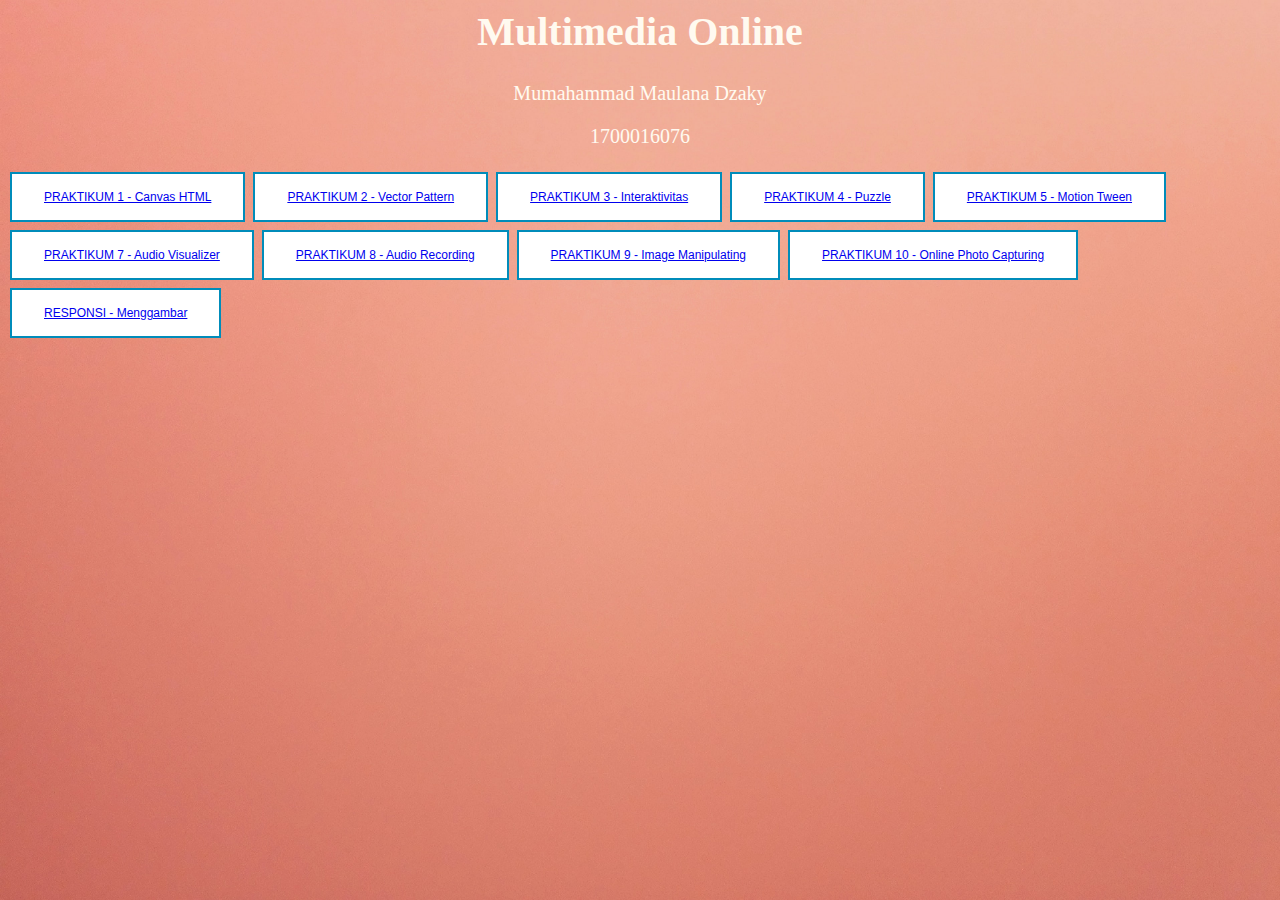
<file: index.html>
<html>
<head>
<title>Multimedia Online</title>
<style>
  body {
    background-image: url('bg1.jpg');
    background-repeat: no-repeat;
    background-attachment: fixed; 
    background-size: 100% 100%;
    color: #FFFAF0;
  }
  
  title{text-align: center;}
  h1{text-align: center;font-size:40px;}
  p{text-align: center;font-size:20;}
  
  .button {
  border: none;
  color: white;
  padding: 16px 32px;
  text-align: center;
  text-decoration: none;
  display: inline-block;
  font-size: 12px;
  margin: 4px 2px;
  transition-duration: 0.4s;
  cursor: pointer;
}

.button2 {
  background-color: white; 
  color: black; 
  border: 2px solid #008CBA;
}

.button2:hover {
  background-color: #008CBA;
  color: white;
}

.dropdown-content a:hover {background-color: #ddd;}

.dropdown:hover .dropdown-content {display: block;}

.dropdown:hover .dropbtn {background-color: #3e8e41;}
</style>
</head>
<body>
<h1>Multimedia Online</h1>
<p>Mumahammad Maulana Dzaky</p>
<p>1700016076</p>
<button class="button button2"><a href="praktikum_1_1700016076.html">PRAKTIKUM 1 - Canvas HTML</a></button>
<button class="button button2"><a href="praktikum_2_1700016076.html">PRAKTIKUM 2 - Vector Pattern</a></button>
<button class="button button2"><a href="praktikum_3_1700016076.html">PRAKTIKUM 3 - Interaktivitas</a></button>
  <button class="button button2"><a href="praktikum_4_1700016076.html">PRAKTIKUM 4 - Puzzle</a></button>
  <button class="button button2"><a href="praktikum_5_1700016076.html">PRAKTIKUM 5 - Motion Tween</a></button>
  <button class="button button2"><a href="praktikum_7_1700016076/praktikum_7_1700016076.html">PRAKTIKUM 7 - Audio Visualizer</a></button>
  <button class="button button2"><a href="praktikum_8_1700016076.html">PRAKTIKUM 8 - Audio Recording</a></button>
<button class="button button2"><a href="praktikum_9_1700016076.html">PRAKTIKUM 9 - Image Manipulating</a></button>
<button class="button button2"><a href="praktikum_10_1700016076.html">PRAKTIKUM 10 - Online Photo Capturing</a></button>
<button class="button button2"><a href="responsi_menggambar/responsi.html">RESPONSI - Menggambar</a></button>
</body>
</html>
</file>
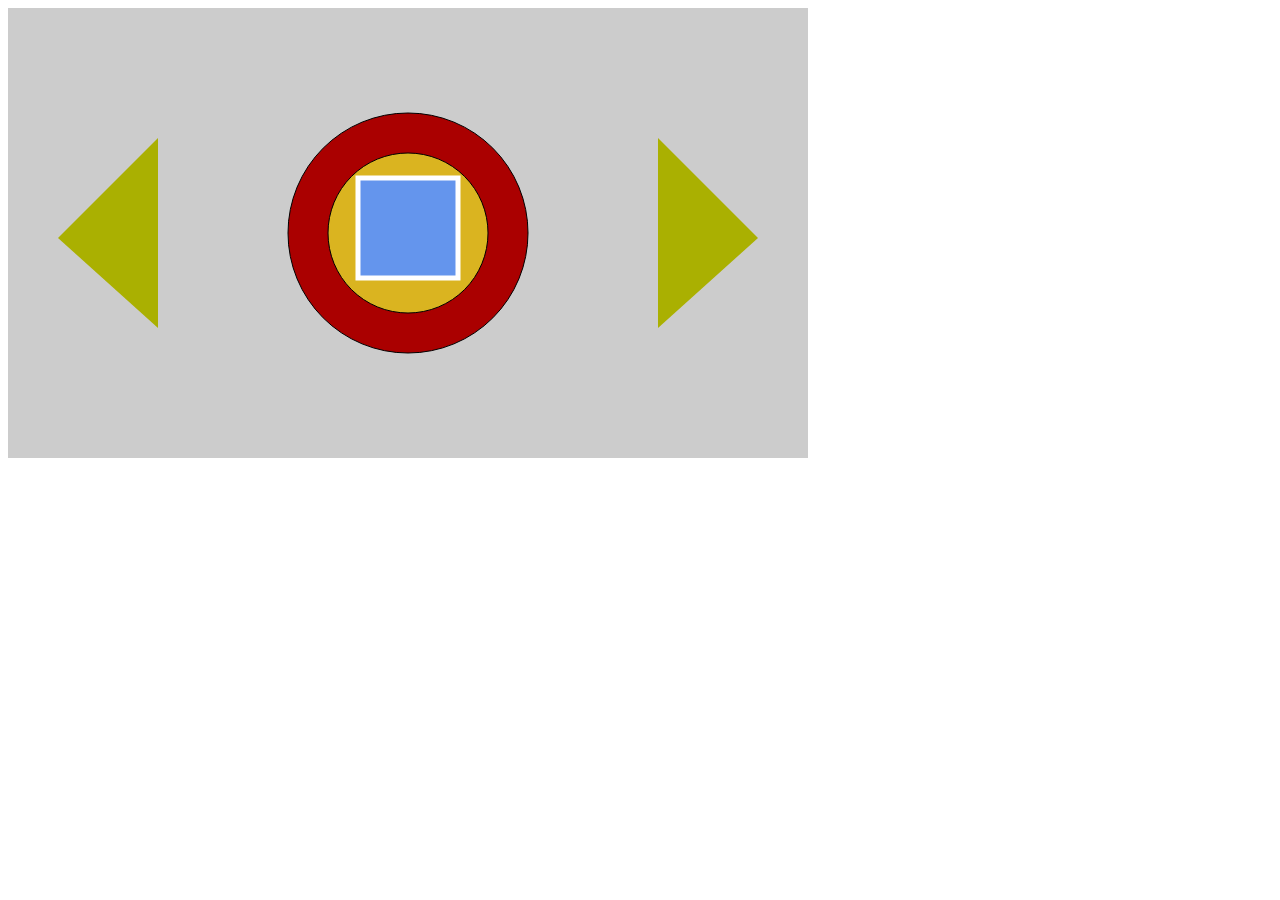
<file: praktikum_1_1700016076.html>
<!DOCTYPE html>
<html>
<head>
<title>My first Canvas App</title>
<style type="text/css">
canvas {
background-color: #ccc;
}
;
</style>
</head>
<body>
<canvas width="800px" height="450px" id="canvas"></canvas>
<script type="text/javascript">
var c = document.getElementById('canvas');
var ctx = c.getContext('2d');

//lingkaran
ctx.beginPath();
ctx.arc(400, 225, 120, 0, 2 * Math.PI);
ctx.fillStyle = "#aa0000";
ctx.fill();
ctx.stroke();

ctx.beginPath();
ctx.arc(400, 225, 80, 0, 2 * Math.PI);
ctx.fillStyle = "#dab420";
ctx.fill();
ctx.stroke();
//persegi
ctx.beginPath();
ctx.lineWidth = "5";
ctx.strokeStyle = "white";
ctx.rect(350, 170, 100, 100);
ctx.fillStyle = "#6495ed";
ctx.fill();
ctx.stroke();
ctx.beginPath();
ctx.moveTo(650, 130);
ctx.lineTo(650, 320);
ctx.lineTo(750, 230);
ctx.closePath();
ctx.fillStyle = "#aab001";
ctx.fill();
ctx.beginPath();
ctx.moveTo(150, 130);
ctx.lineTo(150, 320);
ctx.lineTo(50, 230);
ctx.closePath();
ctx.fillStyle = "#aab001";
ctx.fill();
</script>
</body>
</html>
</file>
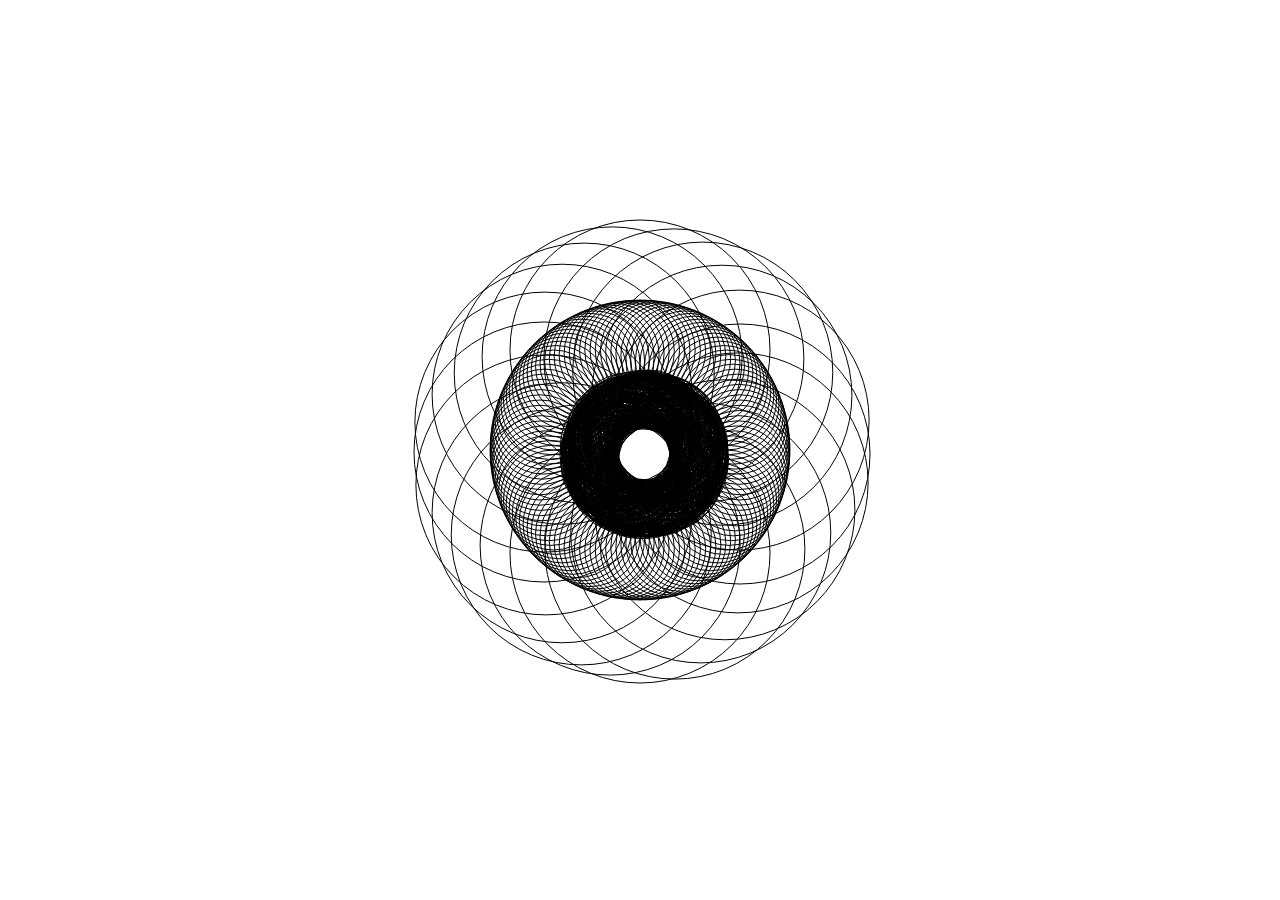
<file: praktikum_2_1700016076.html>
<html>
<head>
	<title>Canvas Pattern Art</title>
</head>
<style type="text/css">
	body {
		position: relative;
		margin : 0px;
	}
	#layer1{
		z-index: 1;
		position: absolute;
		width: 100%;
	}
	#layer2{
		z-index: 3;
		position: absolute;
		width: 100%;
	}
	#layer3{
		z-index: 2;
		position: absolute;
		width: 100%;
	}
</style>
<body onresize="init()">
<canvas id="layer1"></canvas>
<canvas id="layer2"></canvas>
<canvas id="layer3"></canvas>
<script type="text/javascript">
	var layer1, layer2, layer3, ctx1, ctx2,ctx3,screenW, screenH;
	function init() {
		layer1=document.getElementById('layer1');
		layer2=document.getElementById('layer2');
		layer3=document.getElementById('layer3');
		ctx1=layer1.getContext('2d');
		ctx2=layer2.getContext('2d');
		ctx3=layer3.getContext('2d');
		screenW=window.innerWidth;
		screenH=window.innerHeight;
		layer1.width=screenW;
		layer1.height=screenH;
		layer2.width=screenW;
		layer2.height=screenH;
		layer3.width=screenW;
		layer3.height=screenH;
		draw(ctx3, 50, 55, 10, 300);
		draw(ctx2, 200, 130, 5, 20);
		draw(ctx1, 200, 50, 0, 120);
	}
	function draw(contex,radius,circleSize,randomSize,totalObject)
	{
		contex.clearRect(0,0,screenW,screenH);
		var total_dot=totalObject;
		var radius=radius;
		var dots=[];
		for (var i=1; i<=total_dot;i++){
			sudut = 360/total_dot*i;
			posx = Math.cos(sudut*(Math.PI/180))*radius/2;
			posy = Math.sin(sudut*(Math.PI/180))*radius/2;
			var newPosx=posx+(screenW/2);
			var newPosy=posy+(screenH/2);
			var randSize=randomSize;
			var random1=Math.floor((Math.random() * randSize));
			var random2=Math.floor((Math.random() * randSize));
			createCircle(contex,newPosx+random1,newPosy+random2,circleSize);
		}
	}
	function createCircle(context,x,y,size)
	{
		context.beginPath();
		context.arc(x,y,size,0,2*Math.PI);
		context.stroke();
	}
	init();
</script>
</body>
</html>
</file>
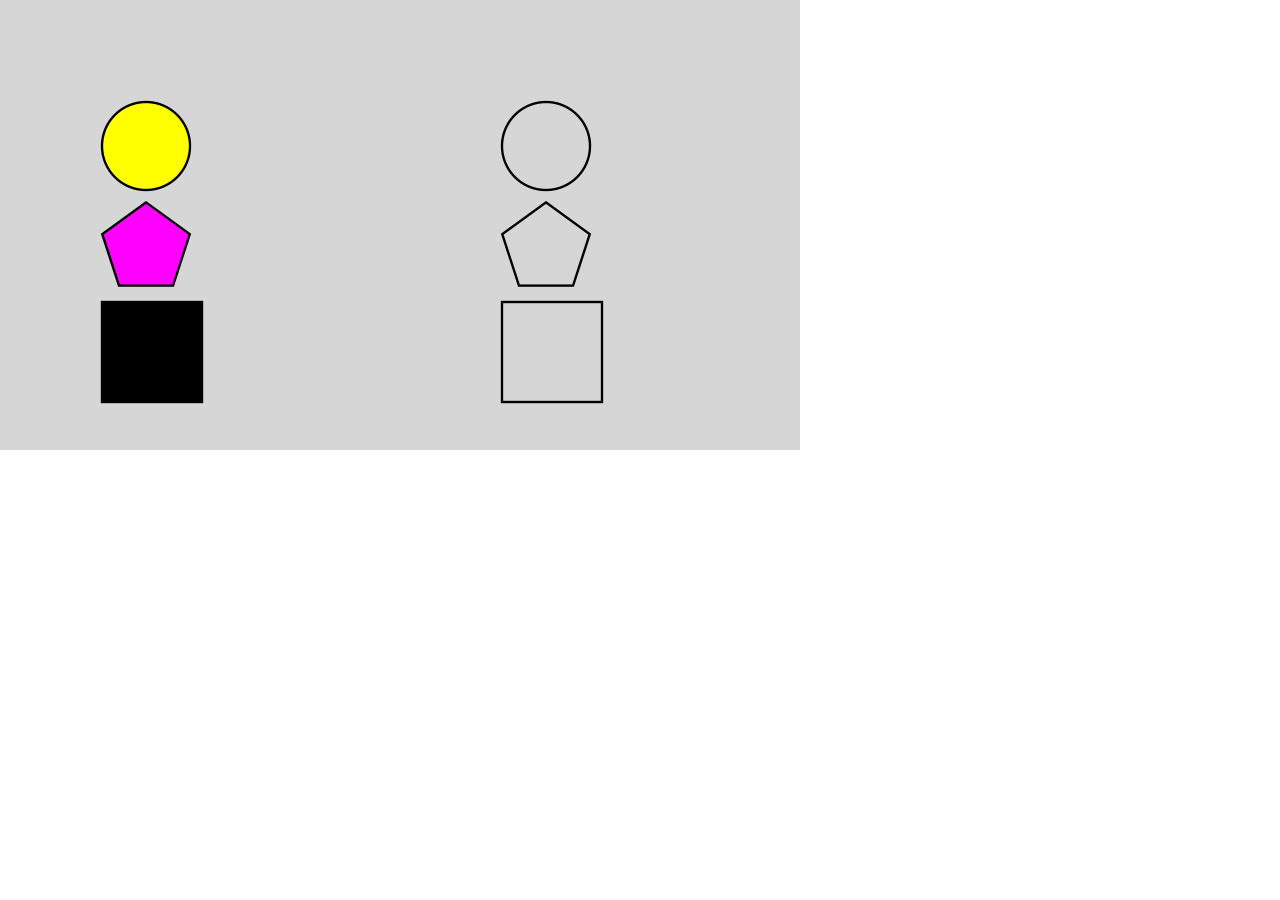
<file: praktikum_4_1700016076.html>
<html>
<head>
<title>Drag Drop OOP</title>
<head>
<style type="text/css">
body{
margin:0;
}
canvas{
position: absolute;
background-color: #cccc;
}
</style>
<body>
<script>
var sprites=[], targets=[];
function startGame() {
myApp.start();
for(var i=1; i<4; i++)
{
sprites[i]=new sprite('assets/obj_'+i+'.png',100,i*100);
targets[i]=new sprite('assets/target_'+i+'.png',500,i*100);
dragable(sprites[i],targets[i]);
}
}
var myApp = {
canvas : document.createElement("canvas"),
start : function() {
this.canvas.width = 800;
this.canvas.height = 450;
this.context = this.canvas.getContext("2d");
document.body.insertBefore(this.canvas,
document.body.childNodes[0]);
this.interval = setInterval(appLoop, 20);
},
clear : function() {
this.context.clearRect(0, 0, this.canvas.width,
this.canvas.height);
}
}
function sprite(url,x,y)
{
this.x=x;
this.y=y;
this.width=100;
this.height=100;
var ctx=myApp.context;
var imgObject= new Image();
imgObject.src = url;
ctx.drawImage(imgObject,this.x,this.y);
this.update=function()
{
ctx.drawImage(imgObject,this.x,this.y);
}
}
function appLoop()
{
myApp.clear();
for(var i=1; i<4;i++)
{
targets[i].update();
//sprites[i].update();
}
for(var i=1; i<4;i++)
{
//targets[i].update();
sprites[i].update();
}
}
function dragable(sprite,target)
{
var offsetX, offsetY;
document.body.addEventListener('mousedown',function(e)
{
offsetX=e.clientX-sprite.x;
offsetY=e.clientY-sprite.y;
if(mouseIsOver(e.clientX,e.clientY,sprite))
{
document.body.addEventListener('mousemove',mouseMove);
document.body.addEventListener('mouseup',mouseUp);
}
});
function mouseMove(e)
{
sprite.x=e.clientX-offsetX, sprite.y=e.clientY-offsetY;
};
function mouseUp(e)
{
document.body.removeEventListener('mousemove',mouseMove);
document.body.removeEventListener('mouseup',mouseUp);
calculateDistance();
}
//fungsi untuk mendeteksi posisi pointer diatas objek
function mouseIsOver (mouseX,mouseY,obj)
{
if(mouseX>obj.x && mouseX < obj.x+obj.width && mouseY > obj.y &&
mouseY<obj.y+obj.height)
return true;
else return false;
}
function calculateDistance()
{

var dist=Math.sqrt(((sprite.x-target.x)*(sprite.x-
target.x))+((sprite.y-target.y)*(sprite.y-target.y)));

if(dist<30){
sprite.x=target.x;
sprite.y=target.y;
}
}
};
startGame();
</script>
</body>
</head>
</html>
</file>
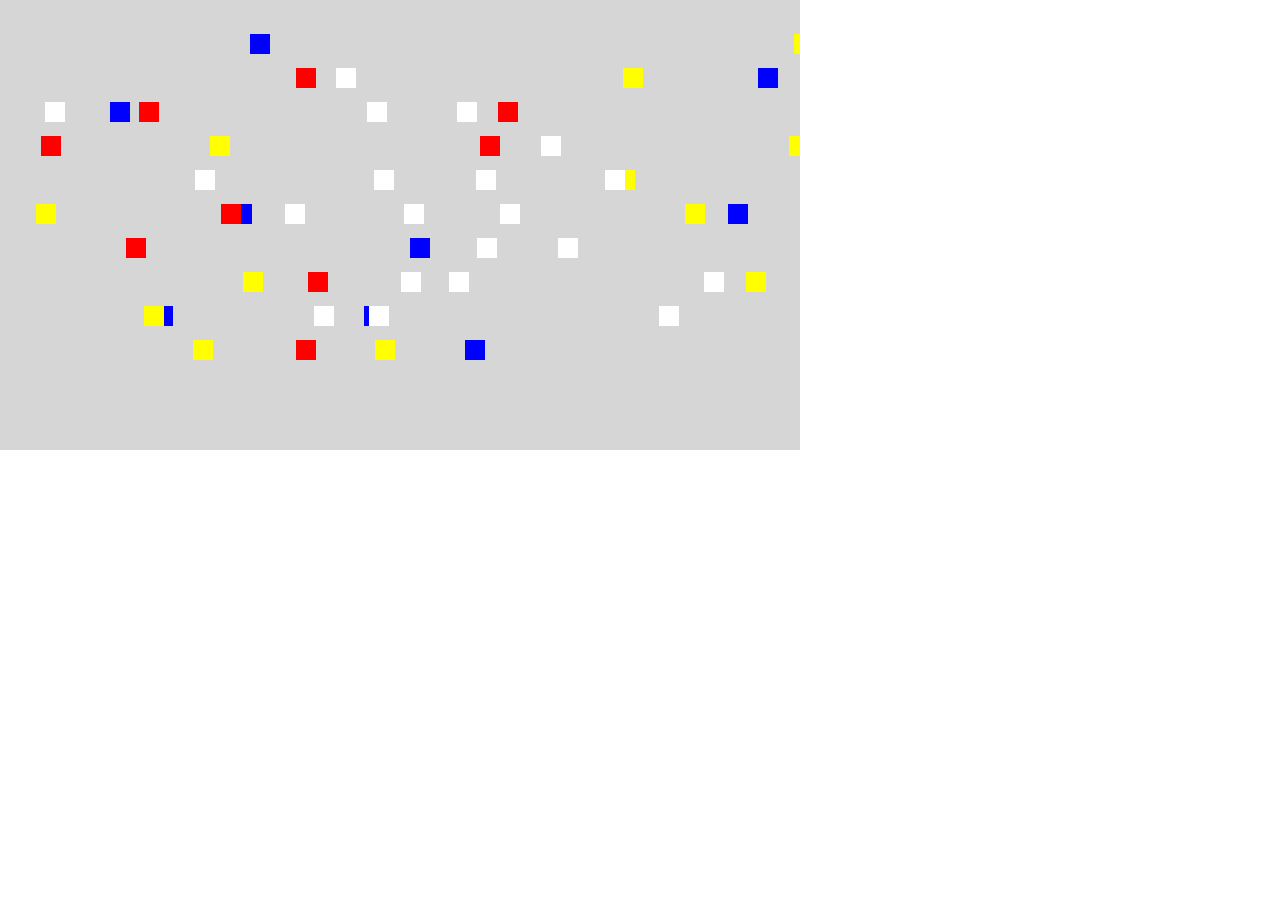
<file: praktikum_5_1700016076.html>
<!DOCTYPE html>
<html>
<head>
<title>Animation - Tween Motion</title>
<head>
<style type="text/css">
body{
margin:0;
}
canvas{
background-color: #cccc;
}
</style>
<body>
<script>
var red, blue, yellow;
var obj=[], objNum=50, color=['red','yellow','blue','white'];
function startGame() {
for(var i=0; i<objNum; i++)
{
var pos=Math.floor(Math.random()*800);
var speed=Math.floor(Math.random()*10)+1;
var clr=Math.floor(Math.random()*10);
obj[i]= new component(20, 20, color[clr], pos, 0,speed);
}
myGameArea.start();
}
var myGameArea = {
canvas : document.createElement("canvas"),
start : function() {
this.canvas.width = 800;
this.canvas.height = 450;
this.context = this.canvas.getContext("2d");
document.body.insertBefore(this.canvas,
document.body.childNodes[0]);
this.interval = setInterval(updateGameArea, 20);
},
clear : function() {
this.context.clearRect(0, 0, this.canvas.width,
this.canvas.height);
}
}
function component(width, height, color, x, y,speed) {
this.width = width;
this.height = height;
this.x = x;
this.y = y;
this.speed=speed;
this.update = function(){
ctx = myGameArea.context;
ctx.fillStyle = color;
ctx.fillRect(this.x, this.y, this.width, this.height);
}
}
function updateGameArea() {
myGameArea.clear();
for(var i=0; i<objNum;i++)
{
obj[i].y+=obj[i].speed;
if(obj[i].y>400){
var pos=Math.floor(Math.random()*800);
var speed=Math.floor(Math.random()*10)+1;
obj[i].y=0;
obj[i].x=pos;
obj[i].speed=speed;
}
obj[i].update();
}
}
startGame()
</script>
</body>
</head>
</file>
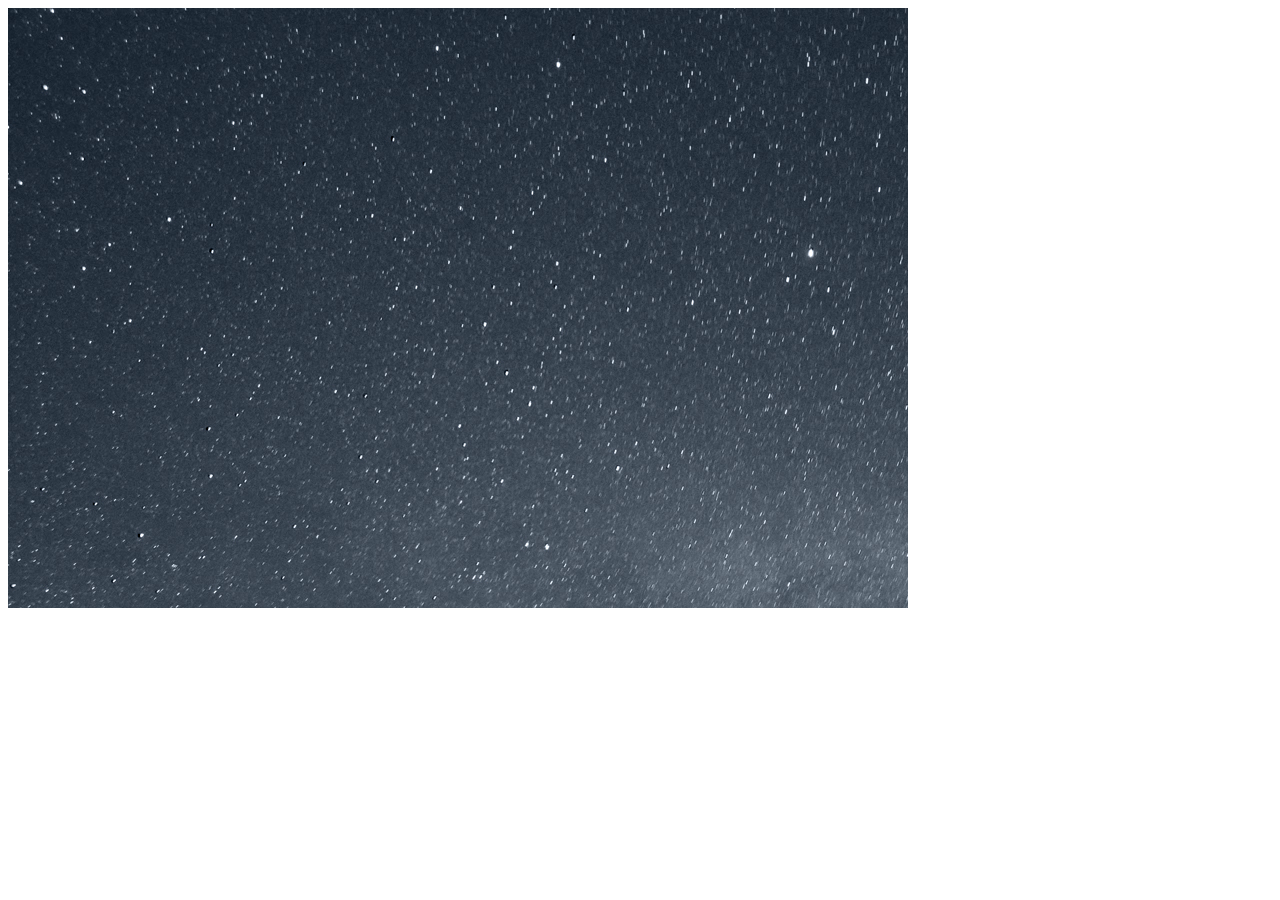
<file: praktikum_9_1700016076.html>
<!doctype html>
<html>

<head>
	<title>Image Manipulating</title>
	<meta charset='utf-8'>
	</script>
</head>
<style type="text/css">
	canvas {
		background-color: #ccc;
	}
</style>

<body>
	<script>
		var img;
		var rect;
		var croppedImage;
		var btn;
		var avatar;
		var cropping = false;
		function startApp() {
			btn = document.getElementById('btn');
			avatar = new Image();
			avatar.src = 'assets/123.jpg';
			myApp.start();
			img = new image(0, 0);
			rect = new rectComponent(0, 0, 1, 1);
			drawRect();
		}
		var myApp = {
			canvas: document.createElement("canvas"),
			start: function () {
				this.canvas.width = 900;
				this.canvas.height = 600;
				this.context = this.canvas.getContext("2d");
				document.body.insertBefore(this.canvas,
					document.body.childNodes[0]);
				this.interval = setInterval(apploop, 20);
				//window.requestAnimationFrame(gameLoop);
				//document.body.addEventListener('mousedown',addImage);
			},
			clear: function () {
				this.context.clearRect(0, 0, this.canvas.width,
					this.canvas.height);
			}
		}
		function image(x, y) {
			this.x = x;
			this.y = y;
			this.width = 400;
			this.height = 400;
			var ctx = myApp.context;
			this.startCropX = x;
			this.startCropY = y;
			this.cropWidth = 200;
			this.cropHeight = 200;
			this.cropping = false;
			this.update = function () {
				if (!this.cropping)
					ctx.drawImage(avatar, this.x, this.y);
				else
					//ctx.drawImage(avatar,this.startCropX,this.startCropY,this.croptWidth, this.cropHeight, this.x, this.y, this.width, this.height);

				ctx.drawImage(avatar, this.startCropX, this.startCropY, this.cropWidth, this.cropHeight, this.x, this.y, this.width, this.height);
			}
		}
		function apploop() {
			myApp.clear();
			img.update();
			rect.update();
		}
		function rectComponent(x, y, w, h) {
			this.x = x;
			this.y = y;
			this.width = w;
			this.height = h;
			var contex = myApp.context;
			this.update = function () {
				contex.beginPath();
				contex.fillStyle = "rgba(0, 0, 0, 0.5)";
				contex.fillRect(this.x, this.y, this.width, this.height);
			}
		}
		function editingMode(mode) {
			if (img.cropping) img.cropping = false; else img.cropping = true;
		}
		function cropImage() {
			/*
			var ctx=myApp.context;
			var cropStartX=rect.x,
			cropStartY=rect.y,
			cropWidth=100,
			cropHeight=100,
			imageX=500,
			imageY=500,
			imageWidth=cropWidth,
			imageHeight=cropHeight;
			var imageSource=new Image();
			imageSource.src='minion.jpg';
			ctx.drawImage(imageSource,cropStartX,cropStartY,cropWidth,cropHeight,
			imageX,imageY,imageWidth,imageHeight);
			*/
			img.x = rect.x;
			img.y = rect.y;
			img.width = rect.width;
			img.height = rect.height;
			img.startCropX = rect.x;
			img.startCropY = rect.y;
			img.cropWidth = rect.width;
			img.cropHeight = rect.height;
			console.log(img);
		}
		function drawRect() {
			var x, y, rw, rh;
			document.body.addEventListener('mousedown', function (e) {
				x = e.offsetX;
				y = e.offsetY;
				rect = new rectComponent(x, y, 1, 1);
				document.body.addEventListener('mousemove', mouseMove);
				document.body.addEventListener('mouseup', mouseUp);
			});
			function mouseMove(e) {
				rw = e.offsetX - rect.x;
				rh = e.offsetY - rect.y;
				rect.width = rw;
				rect.height = rh;
			}
			function mouseUp(e) {
				document.body.removeEventListener('mousemove', mouseMove);
				document.body.removeEventListener('mouseup', mouseUp);
				img.cropping = true;
				cropImage();
			}
		}
		function addImage() {
			img.update();
		}
		startApp();
	</script>
</body>

</html>
</file>
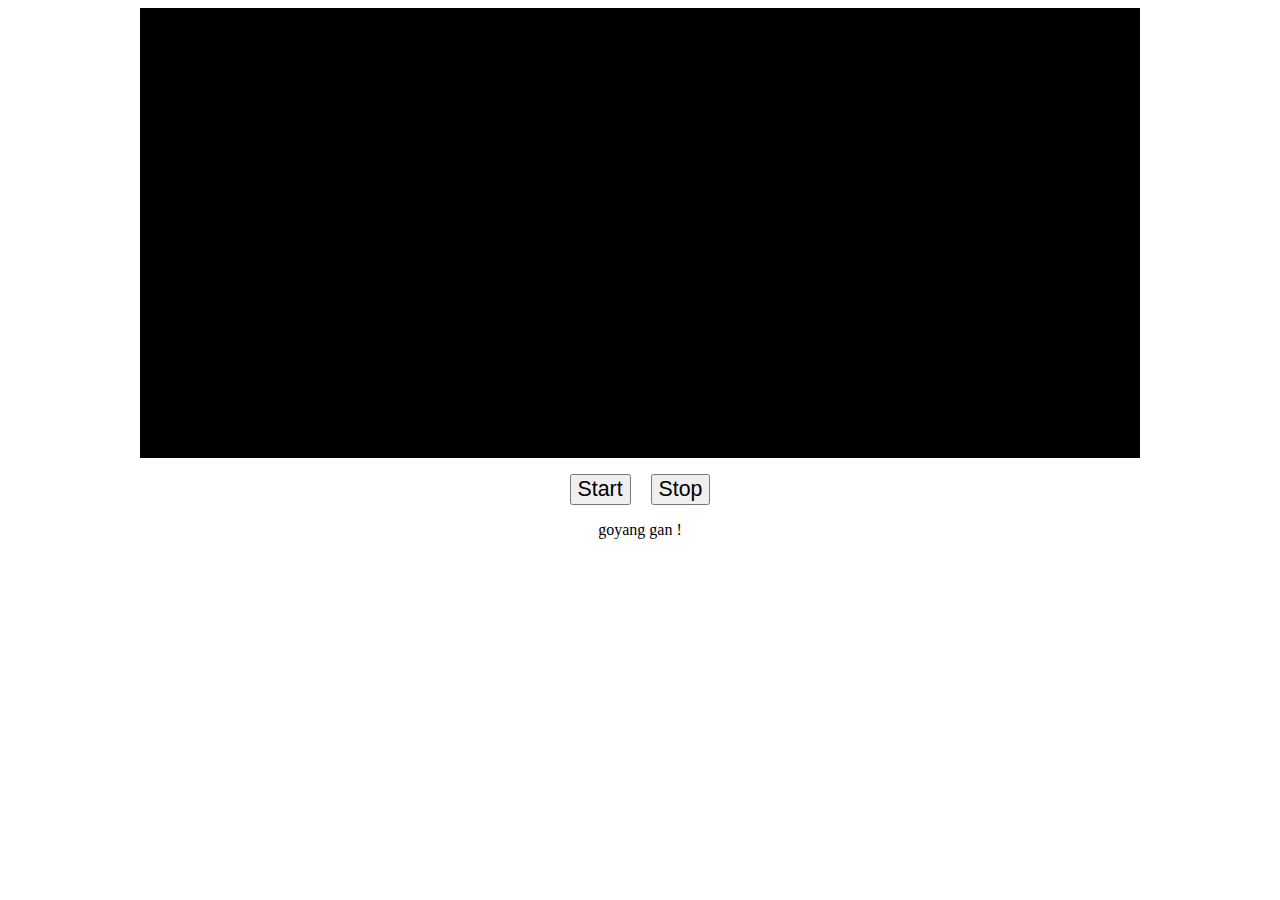
<file: praktikum_7_1700016076/praktikum_7_1700016076.html>
<!DOCTYPE html>
<html>

<head>
    <meta charset="utf-8">
    <meta http-equiv="X-UA-Compatible" content="IE=edge,chrome=1">
    <meta name="viewport" content="width=device-width">
    <title>example</title>
    <link rel="stylesheet" href="">

</head>

<body onload="startApp()">
    <canvas id="canvas"></canvas>
    <p id="controls">
        <input type="button" id="start_button" value="Start">
        &nbsp; &nbsp;
        <input type="button" id="stop_button" value="Stop">
    <p id="msg">goyang gan !</p>
    </p>
    <!-- ----------------------------------------------------- -->
    <style>
        #canvas {
            margin-left: auto;
            margin-right: auto;
            display: block;
            background-color: black;
        }

        #controls {
            text-align: center;
        }

        #start_button,
        #stop_button {
            font-size: 16pt;
        }

        #msg {
            text-align: center;
        }
    </style>
    <!-- ----------------------------------------------------- -->

    <script type="text/javascript">
        // Hacks to deal with different function names in different browsers
        window.requestAnimFrame = (function () {
            return window.requestAnimationFrame ||
                window.webkitRequestAnimationFrame ||
                window.mozRequestAnimationFrame ||
                function (callback, element) {

                    window.setTimeout(callback, 1000 / 60);
                };
        })();
        window.AudioContext = (function () {
            return window.webkitAudioContext || window.AudioContext ||
                window.mozAudioContext;
        })();
        // Global Variables for Audio
        var audioContext;
        var audioBuffer;
        var sourceNode;
        var analyserNode;
        var javascriptNode;
        var audioData = null;
        var audioPlaying = false;
        var sampleSize = 1024;
        var amplitudeArray;
        var audioUrl = "getho_circus.mp3";
        // Global Variables for the Graphics
        var canvasWidth = 1000;
        var canvasHeight = 450;
        var ctx;
        function startApp() {
            var c = document.getElementById('canvas');
            c.width = canvasWidth;
            c.height = canvasHeight;
            ctx = c.getContext("2d");
            try {
                audioContext = new AudioContext();
            } catch (e) {
                alert('Web Audio API is not supported in this browser');
            }
            // gather samples for the analysis, update the canvas
            var startBtn = document.getElementById('start_button');
            startBtn.onclick = function (e) {
                e.preventDefault();
                setupAudioNodes();
                javascriptNode.onaudioprocess = function () {
                    analyserNode.getByteTimeDomainData(amplitudeArray);
                    // draw the display if the audio is playing

                    if (audioPlaying == true) {

                        requestAnimFrame(drawTimeDomain);
                    }
                }
                if (audioData == null) {
                    loadSound(audioUrl);
                } else {
                    playSound(audioData);
                }
            };
            // Stop the audio playing
            var stopBtn = document.getElementById('stop_button');
            stopBtn.onclick = function (e) {
                e.preventDefault();
                sourceNode.stop(0);
                audioPlaying = false;
            };
        };
        function setupAudioNodes() {
            sourceNode = audioContext.createBufferSource();
            analyserNode = audioContext.createAnalyser();
            javascriptNode =
                audioContext.createScriptProcessor(sampleSize, 1, 1);
            amplitudeArray = new
                Uint8Array(analyserNode.frequencyBinCount);
            // Now connect the nodes together
            sourceNode.connect(audioContext.destination);
            sourceNode.connect(analyserNode);
            analyserNode.connect(javascriptNode);
            javascriptNode.connect(audioContext.destination);
        }
        function loadSound(url) {
            document.getElementById('msg').textContent = "Loading audio...";
            var request = new XMLHttpRequest();
            request.open('GET', url, true);
            request.responseType = 'arraybuffer';
            request.onload = function () {
                audioContext.decodeAudioData(request.response, function
                    (buffer) {
                    document.getElementById('msg').textContent = "Audio sample download finished";
                    audioData = buffer;
                    playSound(audioData);

                }, onError);
            }
            request.send();
        }
        function playSound(buffer) {
            sourceNode.buffer = buffer;
            sourceNode.start(0);
            sourceNode.loop = true;
            audioPlaying = true;
        }
        function onError(e) {
            console.log(e);
        }
        function drawTimeDomain() {
            clearCanvas();
            for (var i = 0; i < amplitudeArray.length; i++) {
                var value = amplitudeArray[i] / 300;
                var y = canvasHeight - (canvasHeight * value) - 1;
                var x = i * canvasWidth / amplitudeArray.length;
                var clr = ['red', 'blue', 'yellow'];
                var color = Math.floor(Math.random() * 10);
                ctx.fillStyle = 'blue';
                ctx.fillRect(x, 0, 2, y);
            }
        }
        function clearCanvas() {
            ctx.clearRect(0, 0, canvasWidth, canvasHeight);
        }
    </script>
</body>

</html>
</file>
